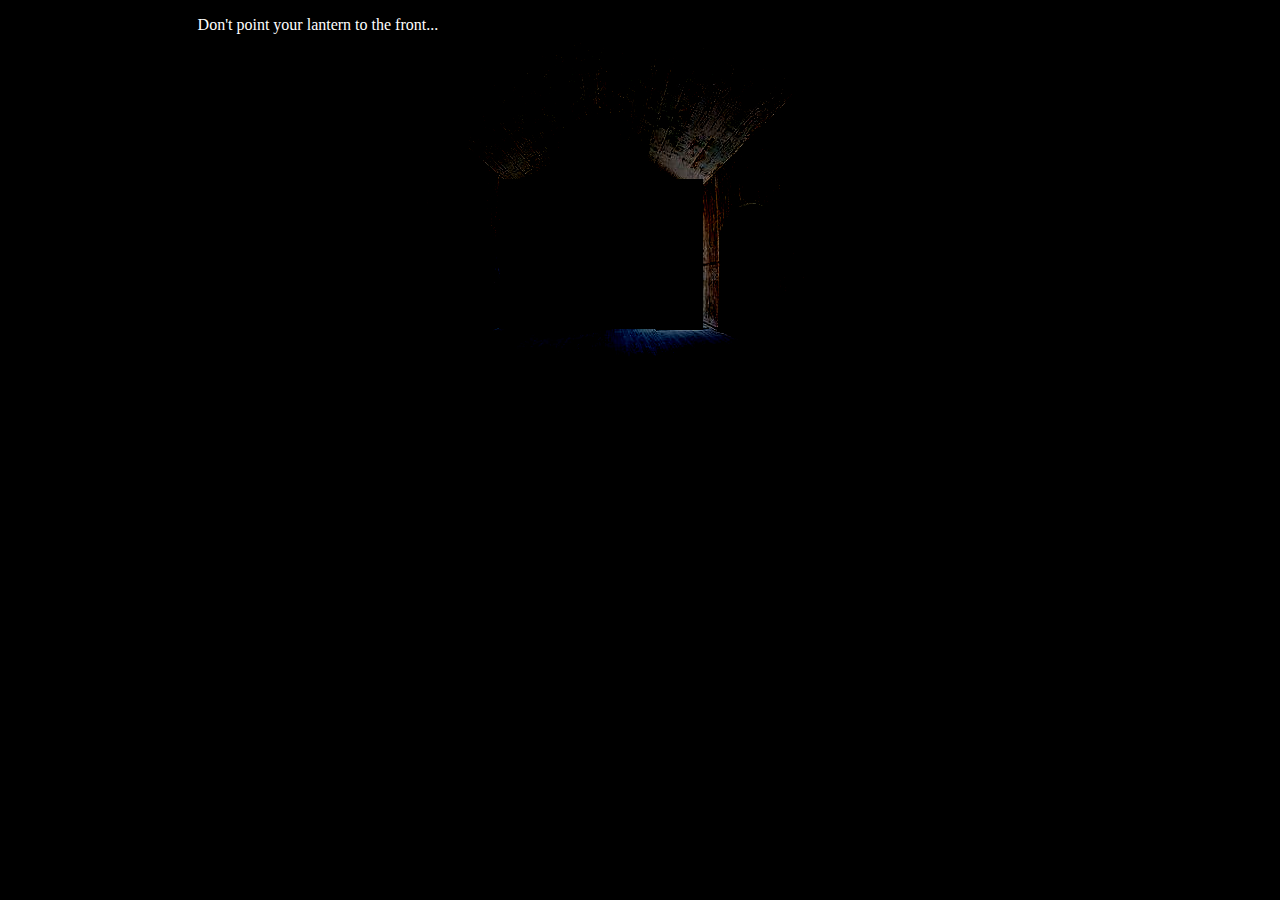
<file: index.html>
<!DOCTYPE html>
<html lang="en">
<head>
<link rel="shortcut icon" type="image/x-icon" href="imagenes/favicon.ico" />
<script type="text/javascript" src="javascripts/script.js"></script>
<link rel="stylesheet" href="estilos/index.css" />
    <meta charset="UTF-8">
    <!--Non responsive, meant only for computers-->
    <title>Halloween Project. Pablo Luis Molina Blanes. 1º DAM</title>
</head>
<body onmousemove="findCoordinates(event)" id="body">
    <audio autoplay loop id="backgroundMusic">
    <source src="sonidos/background.ogg" type="audio/ogg">
    <source src="sonidos/background.wav" type="audio/wav">
    <source src="sonidos/background.mp3" type="audio/mpeg">
    Your browser does not support the audio element.   
    </audio>
    <audio id="timeControlSilence">
            <source src="sonidos/silenceFor10Sec.ogg" type="audio/ogg">
            <source src="sonidos/silenceFor10Sec.wav" type="audio/wav">
            <source src="sonidos/silenceFor10Sec.mp3" type="audio/mpeg">
                Your browser does not support the audio element.      
    </audio>
    <audio id="screamfirst">
        <source src="sonidos/scream.wav" type="audio/wav">
        <source src="sonidos/scream.mp3" type="audio/mpeg">
            Your browser does not support the audio element.      
</audio>
<audio id="screamlast">
    <source src="sonidos/loudYell.wav" type="audio/wav">
        Your browser does not support the audio element.      
</audio>
<div id="wrapper">
<img src="imagenes/darkWideRoomEdited.png" alt="Scary wide dark room, can fail with screen readers" style="position:relative;" id="wholeRoom" onmouseover="showBackground()" onmousemove="findCoordinates(event)" onmouseout="hideBackground()"/>
<img src="imagenes/wideRoomEdited.png" alt="Scary wide illuminated room, can fail with screen readers" id="illuminatedBackground" onmouseover="showBackground()" onmouseout="hideBackground()"/>
<p style="position:absolute;top:0px; color:white;" id="message">Don't point your lantern to the front...</p>
</div>
</body>
</html>
</file>
<file: estilos/index.css>
body {
    background-color:rgba(0, 0, 0, 1)    
    }
    #wrapper {
    margin-right:25%;
    margin-left:15%;
    }
    p {
    position:absolute;    
    }
    #illuminatedBackground {
    position:absolute;
    top:8px; 
    left:212px; 
    visibility:hidden; 
    }
</file>
